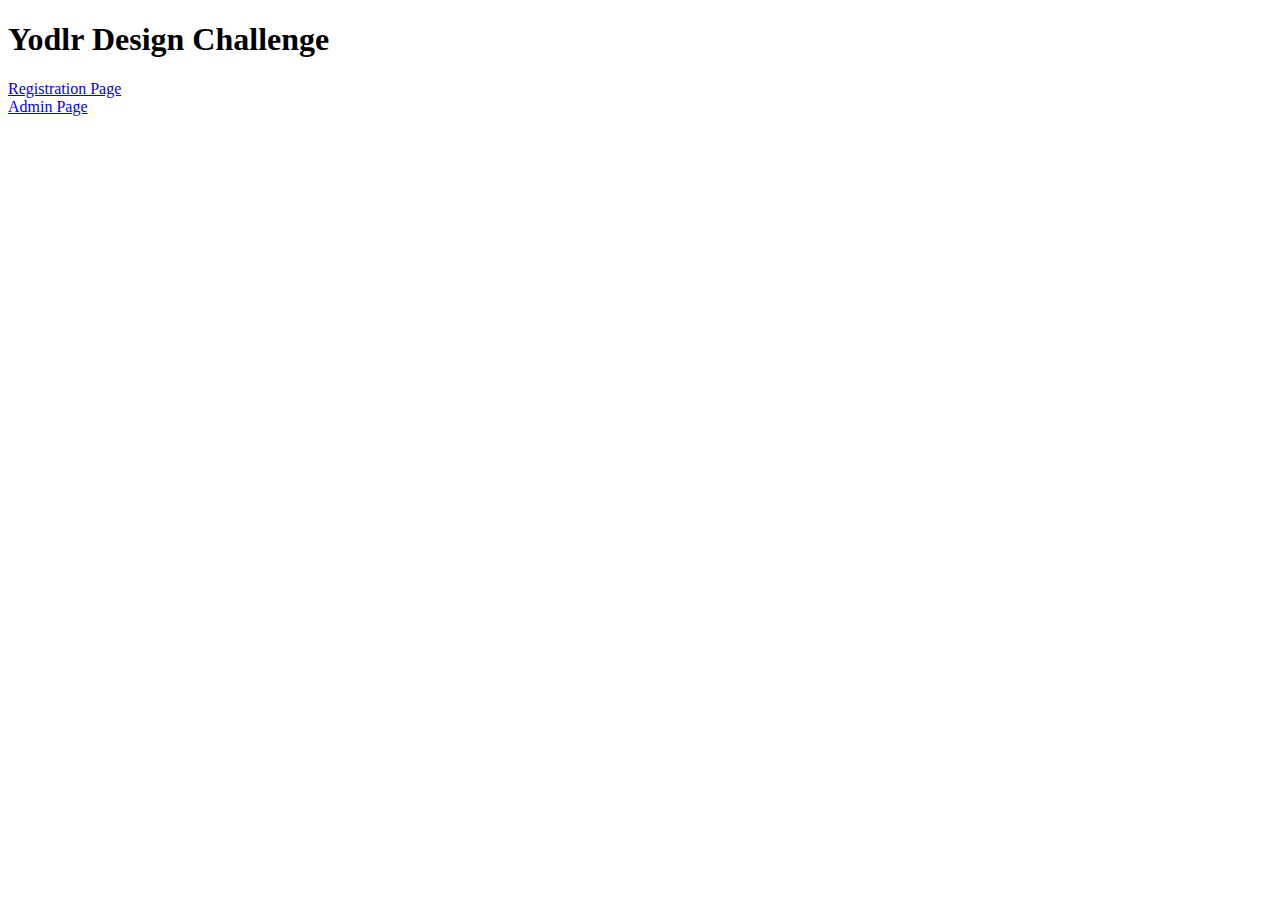
<file: public/index.html>
<!DOCTYPE html>
<html>
<head>
  <meta charset=utf-8>
  <title>Yodlr Design Challenge</title>
  <link rel="stylesheet" href="css/index.css" type="text/css">
</head>
<body>
  <h1>Yodlr Design Challenge</h1>
  <p>
    <a href="/signup.html">Registration Page</a><br/>
    <a href="/admin.html">Admin Page</a>
  </p>
</body>
</html>
</file>
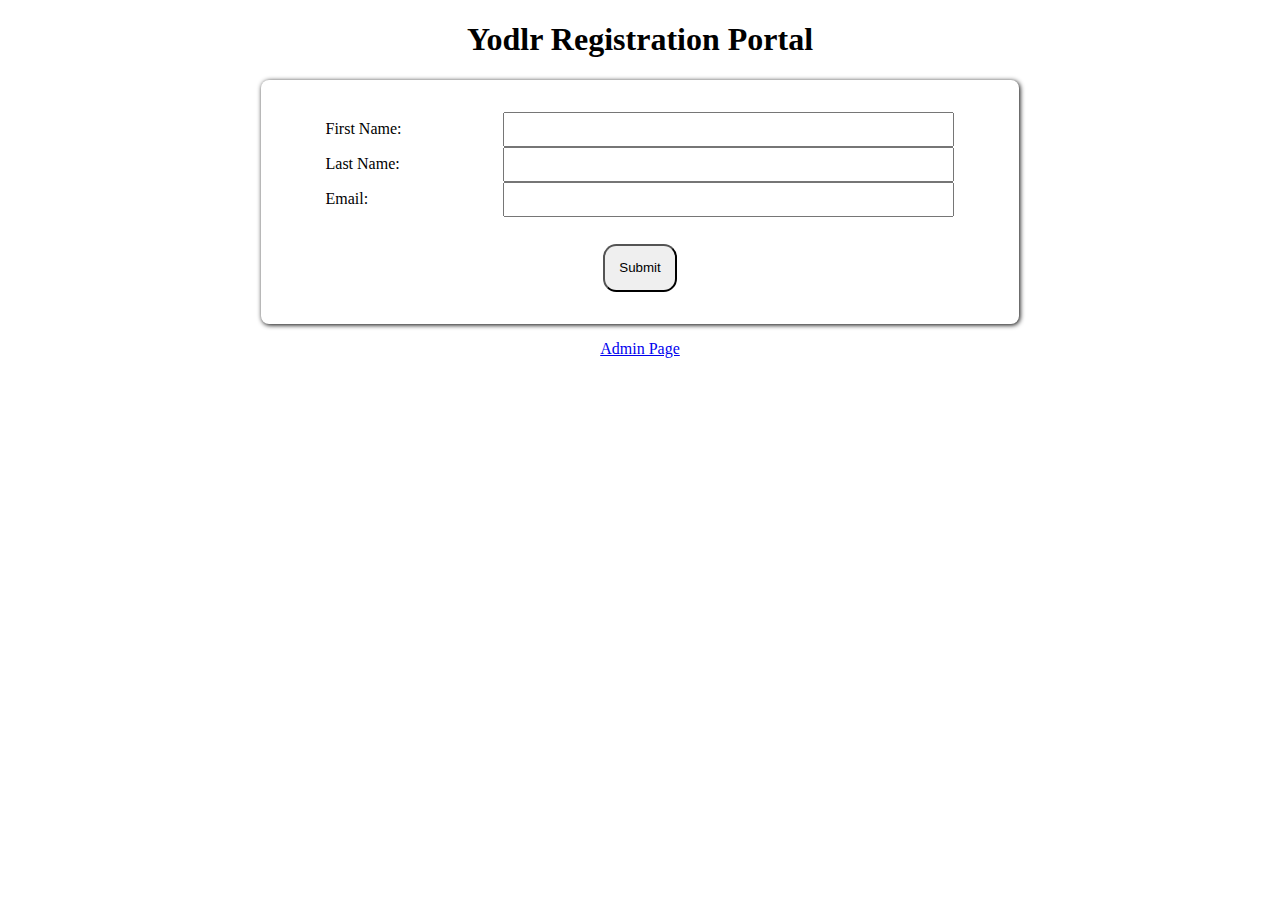
<file: public/signup.html>
<!DOCTYPE html>
<html>
<head>
  <meta charset=utf-8>
  <title>Yodlr Registration Portal</title>
  <script src="https://code.jquery.com/jquery-3.3.1.js"></script>
  <script src="js/signup.js"></script>
  <link rel="stylesheet" href="css/signup.css" type="text/css">
</head>
<body>
  <div id='signup'>
    <h1>Yodlr Registration Portal</h1>
    <form id = 'signUpForm'>
      <label for='firstName'>First Name:</label>
      <input type="text" name="firstName" id="firstName" required></br>
      <label for='lastName'>Last Name:</label>
      <input type="text" name="lastName" id="lastName" required></br>
      <label for='email'>Email:</label>
      <input type="email" name="email" id="email" required></br>
      <button type="submit">Submit</button>
    </form>
    <p>
      <a href="/admin.html">Admin Page</a>
    </p>
  </div>
</body>
</html>
</file>
<file: public/css/index.css>
* {
    box-sizing: border-box;
}
</file>
<file: public/css/signup.css>
* {
    box-sizing: border-box;
}

#signup {
    text-align: center;
}

form {
    box-shadow: 1px 1px 5px black;
    display: inline-block;
    padding: 2em;
    border-radius: 0.5em;
    width: 60%
}

label {
    display: inline-block;
    text-align: left;
    width: 25%;
}

input{
    width: 65%;
    padding: 0.6em;
}

button {
    margin: 2em auto 0 auto;
    padding: 1.1em;
    border-radius: 1em;
}
</file>
